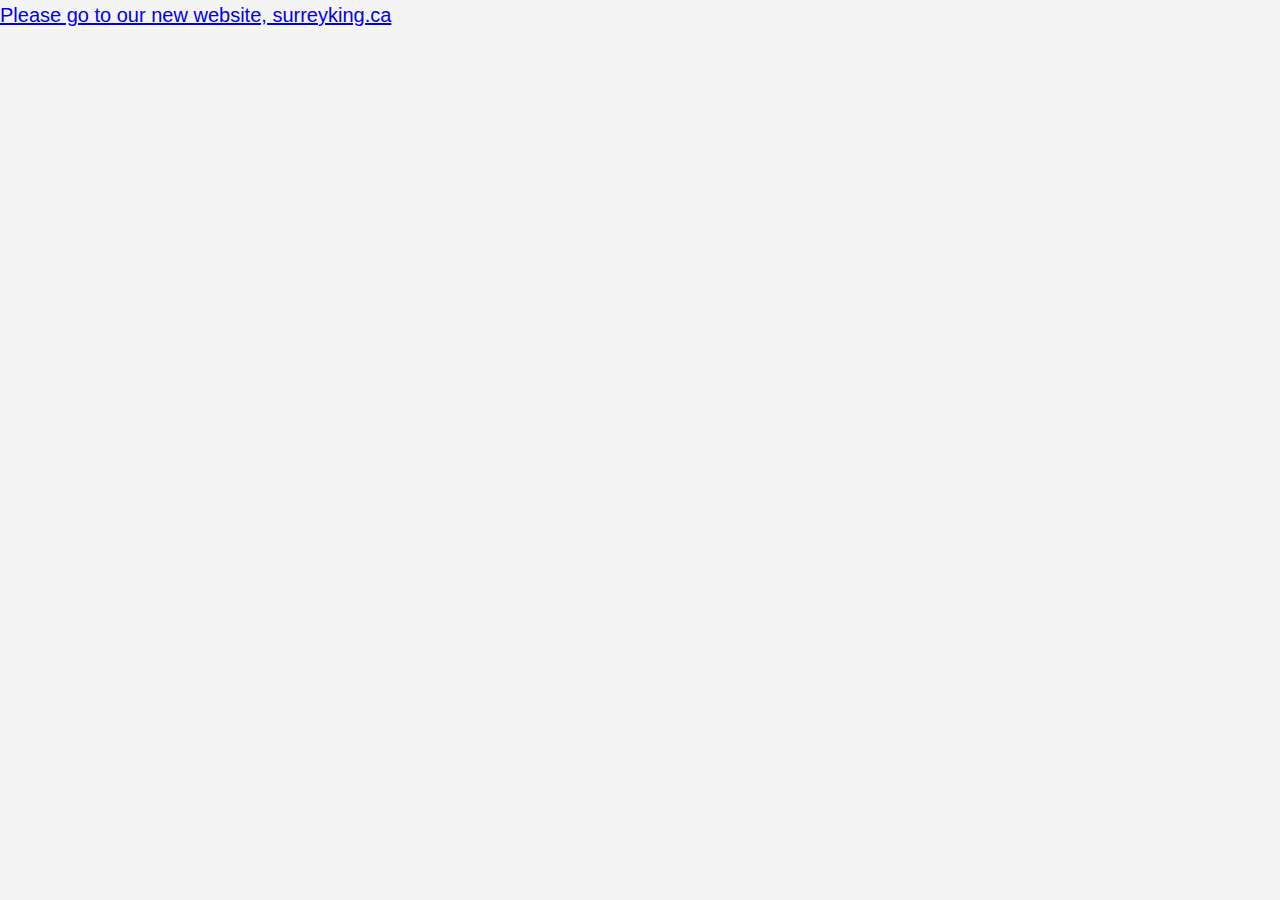
<file: index.html>
<!DOCTYPE html>
<html lang="en">
  <head>
    <meta charset="utf-8">
    <meta name="viewport" content="width=device-width">
    <meta name="description" content="SurreyRebar is a WCB Insured Construction Company based in Surrey. We offer a variety of high quality services including Rebar Installation, Damp Proofing, Window Well Installation, Poly/ Styrofoam/ Wire Mesh Installation, Landscaping, Driveway Pavement, and Home Renovation.">
  	<meta name="author" content="SurreyRebar">
    <title>SurreyRebar | Home</title>
    <link rel="stylesheet" href="./css/styles.css">
    <link rel="apple-touch-icon" sizes="180x180" href="./images/apple-touch-icon.png">
    <link rel="icon" type="image/png" sizes="32x32" href="./images/favicon-32x32.png">
    <link rel="icon" type="image/png" sizes="16x16" href="./images/favicon-16x16.png">
    <link rel="manifest" href="./images/site.webmanifest">
    <link rel="mask-icon" href="./images/safari-pinned-tab.svg" color="#5bbad5">
    <link rel="shortcut icon" href="./images/favicon.ico">
    <meta name="msapplication-TileColor" content="#da532c">
    <meta name="msapplication-config" content="./images/browserconfig.xml">
    <meta name="theme-color" content="#ffffff">
  </head>

  <body>
    <a target="self" href="https://surreyking.ca">Please go to our new website, surreyking.ca</a>
  </body>
</html>
</file>
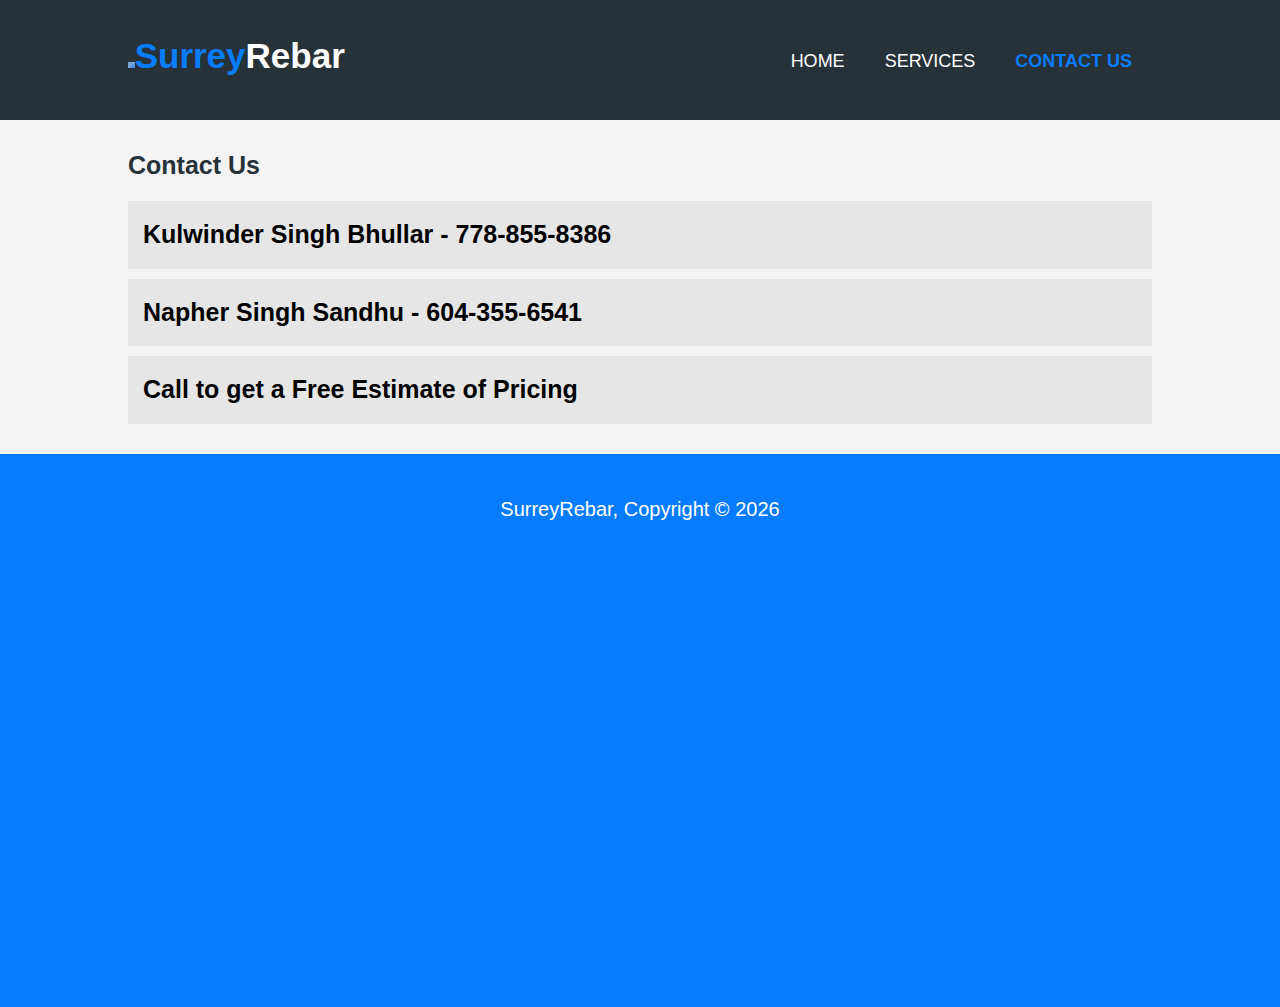
<file: contact.html>
<!DOCTYPE html>
<html lang="en">
<head>
  <meta charset="utf-8">
  <meta name="viewport" content="width=device-width">
  <meta name="description" content="DESCRIPTION">
  <meta name="author" content="SurreyRebar">
  <title>SurreyRebar | Contact Us</title>
  <link rel="stylesheet" href="./css/styles.css">
</head>

  <body>
    <header>
      <div class="container">
        <div id="branding">
          <h1><img src="./images/Logo.png" alt="SR"><span class="highlight">Surrey</span>Rebar</h1>
        </div>
        <nav>
          <ul>
            <li><a href="index.html">Home</a></li>
            <li><a href="services.html">Services</a></li>
            <li class="current"><a href="contact.html">Contact Us</a></li>
          </ul>
        </nav>
      </div>
    </header>

    <section id="main">
      <div class="container">
        <article id="main-col">
          <h1 class="page-title">Contact Us</h1>
          <p class="gray-background">Kulwinder Singh Bhullar - 778-855-8386</p>
          <p class="gray-background">Napher Singh Sandhu - 604-355-6541</p>
          <p class="gray-background">Call to get a Free Estimate of Pricing</p>
        </article>
      </div>
    </section>

    <footer>
      <p>SurreyRebar, Copyright &copy; <script> document.write(new Date().getFullYear())</script></p>
    </footer>

    <section id="footer-filler"></section>
  </body>
</html>
</file>
<file: css/styles.css>
body {
  font-family:Arial, Helvetica, sans-serif;
  font-size:20px;
  line-height:1.5;
  padding:0;
  margin:0;
  background-color:#f4f4f4;
}

/* Global */
.container {
  width:80%;
  margin:auto;
  overflow:hidden;
}

h1.page-title {
  font-size:25px;
  color:#273138;
  padding-top:10px;
}

h1.page-title-center {
  font-size:30px;
  color:#273138;
  padding-top:10px;
  text-align: center;
}

ul {
  margin:0;
  padding:0;
}

.gray-background {
  padding:15px;
  background:#e6e6e6;
  font-weight:bold;
  font-size:25px;
  margin-top:10px;
  margin-bottom:10px;
}

/* Header **/
header {
  background:#273138;
  color:#ffffff;
  padding-top:30px;
  min-height:90px;
}

header a {
  color:#ffffff;
  text-decoration:none;
  text-transform:uppercase;
  font-size:18px;
}

header li {
  float:left;
  display:inline;
  padding:5px 20px 0 20px;
}

header #branding {
  float:left;
}

header #branding h1 {
  margin:0;
  font-size:35px;
}

header #branding img {
  width:2%;
}

header nav {
  float:right;
  margin-top:10px;
}

header .highlight, header .current a {
  color:#077cff;
  font-weight:bold;
}

header a:hover {
  color:#cccccc;
  font-weight:bold;
}

/* Showcase */
#showcase {
  min-height:400px;
  background:url('../images/construction.jpg') no-repeat 0 -400px;
  text-align:center;
  color:#ffffff;
  margin-bottom:50px;
}

#showcase h1 {
  margin-top:100px;
  font-size:55px;
  margin-bottom:10px;
}


/* Boxes */
#boxes {
  margin-top:20px;
}

#boxes .box {
  float:left;
  text-align:center;
  width:30%;
  padding:10px;
}

#boxes .box img {
  width:250px;
}

/* Main-col */
article #main-col {
  float:left;
  width:65%;
}

/* Services */
ul#services li {
  list-style:none;
  padding-top:15px;
  padding-bottom:15px;
  padding-right:15px;
  padding-left:20px;
  border:#cccccc solid 1px;
  margin-right:10px;
  margin-bottom:8px;
  background:#e6e6e6;
  width:45%;
  height:240px;
  float:left;
}

ul#services img {
  width:40%;
  margin-top:20px;
  float:right;
}

/* Footer */
footer {
  padding:20px;
  margin-top:20px;
  color:#ffffff;
  font-size:20px;
  background-color:#077cff;
  text-align:center;
}

#footer-filler {
  background-color:#077cff;
  margin-top:560px;
  height:447px;
  position:absolute;
  top:0;
  left:0;
  width:100%;
}

/* Media Queries */
@media(max-width:768px) {
  header #branding,
  header nav,
  header nav li,
  #boxes .box,
  article #main-col,
  aside #sidebar {
    float:none;
    text-align:center;
    width:100%;
  }

  header {
    padding-bottom:20px;
  }

  #showcase h1 {
    margin-top:40px;
  }

  #footer-filler {
    height:0px;
  }
}
</file>
